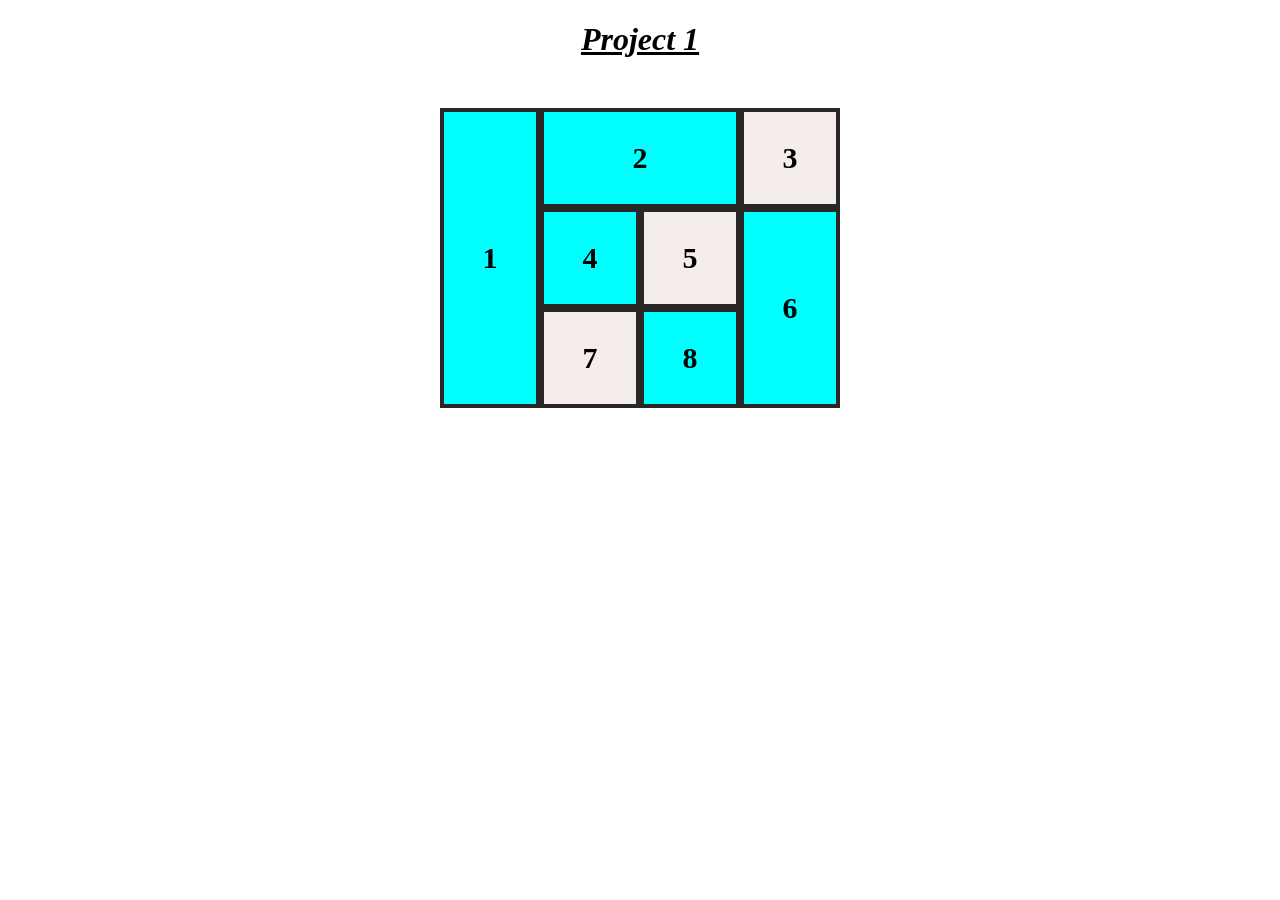
<file: index.html>
<!DOCTYPE html>
<html lang="en">
<head>
    <meta charset="UTF-8">
    <meta name="viewport" content="width=device-width, initial-scale=1.0">
    <title> Grid 1 </title>
    <link rel="stylesheet" href="style.css">
</head>
<body>
    <h1>
        <i>
            <u> Project 1</u>
        </i>
    </h1>
<div class="container">
    <div class="blue box1">1</div>
    <div class="blue box2">2</div>
    <div class="green box3">3</div>
    <div class="blue box4">4</div>
    <div class="green box5">5</div>
    <div class="blue box6">6</div>
    <div class="green box7">7</div>
    <div class="blue box8">8</div>
</div>
    
</body>
</html>
</file>
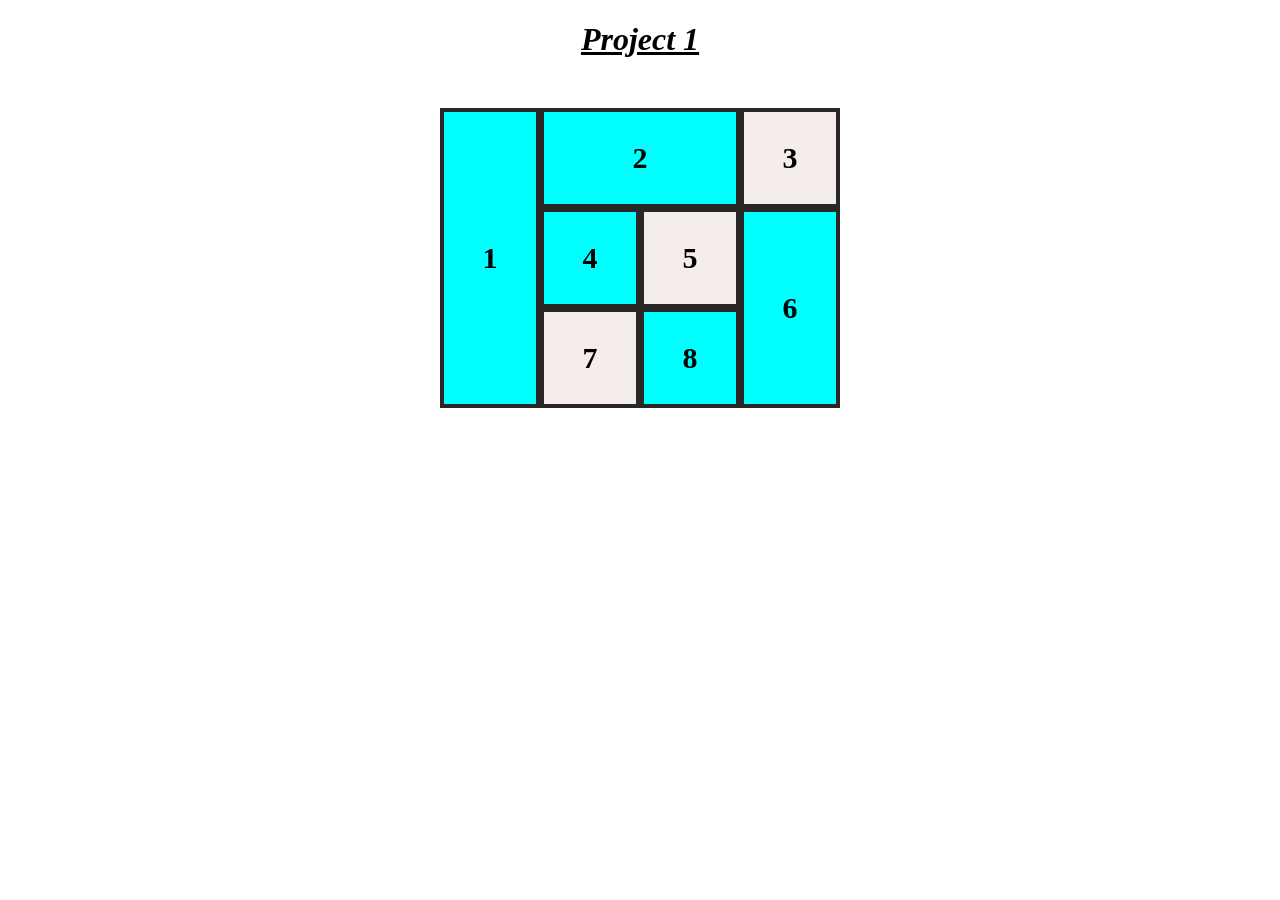
<file: Project1.html>
<!DOCTYPE html>
<html lang="en">
<head>
    <meta charset="UTF-8">
    <meta name="viewport" content="width=device-width, initial-scale=1.0">
    <title> Grid 1 </title>
    <link rel="stylesheet" href="Project1.css">
</head>
<body>
    <h1>
        <i>
            <u> Project 1</u>
        </i>
    </h1>
<div class="container">
    <div class="blue box1">1</div>
    <div class="blue box2">2</div>
    <div class="green box3">3</div>
    <div class="blue box4">4</div>
    <div class="green box5">5</div>
    <div class="blue box6">6</div>
    <div class="green box7">7</div>
    <div class="blue box8">8</div>
</div>
    
</body>
</html>
</file>
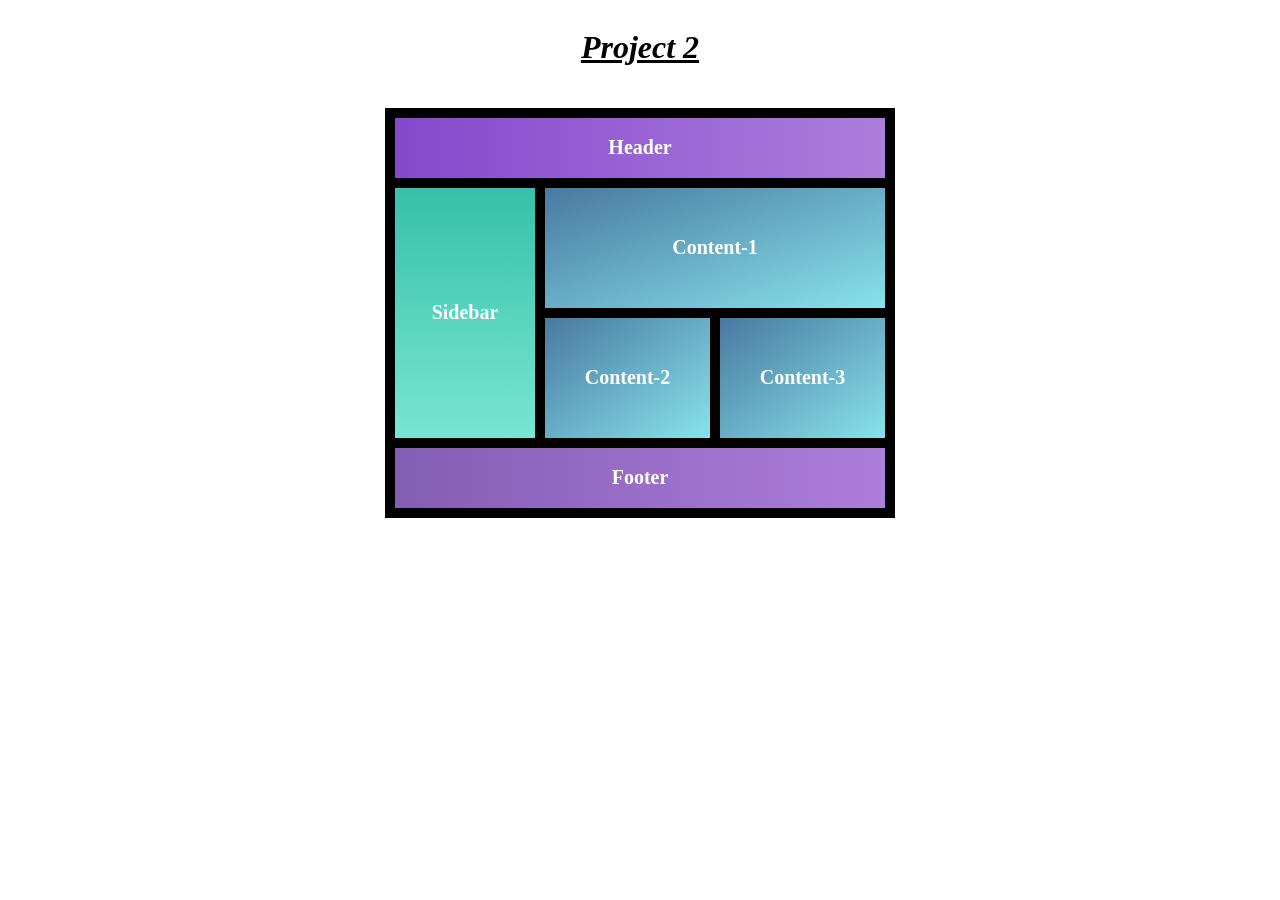
<file: Project2.html>
<!DOCTYPE html>
<html lang="en">
<head>
    <meta charset="UTF-8">
    <meta name="viewport" content="width=device-width, initial-scale=1.0">
    <title>Grid 2 </title>
    <link rel="stylesheet" href="Project2.css">
</head>
<body>
    <h1>
        <u>
            <i> Project 2 </i>
        </u>
    </h1>

<div class="container">
    <div class="header">Header</div>
    <div class="sidebar">Sidebar</div>
    <div class="content1">Content-1</div>
    <div class="content2">Content-2</div>
    <div class="content3">Content-3</div>
    <div class="footer">Footer</div>
</div>
    
</body>
</html>
</file>
<file: style.css>
h1{
    text-align: center;
}

.container{
    width: 400px;
    height: 300px;
    display: grid;
    grid-template-columns: 1fr 1fr 1fr 1fr;
    grid-template-rows: 1fr 1fr 1fr;
    margin: 50px auto;
}

.container div{
    border: 4px solid rgb(41, 38, 38);
    display: flex;
    justify-content: center;
    align-items: center;
    font-size: 30px;
    font-weight: bold;
}


.box1{
    grid-row: 1 / 4;   
}

.box2{
    grid-column: 2 / 4;  
}

.box6{
    grid-row: 2 / 4; 
    grid-column: 4 / 5; 
}

.blue{
    background-color: aqua;
}

.green{
    background-color: rgb(245, 236, 236);
}
</file>
<file: Project1.css>
h1{
    text-align: center;
}

.container{
    width: 400px;
    height: 300px;
    display: grid;
    grid-template-columns: 1fr 1fr 1fr 1fr;
    grid-template-rows: 1fr 1fr 1fr;
    margin: 50px auto;
}

.container div{
    border: 4px solid rgb(41, 38, 38);
    display: flex;
    justify-content: center;
    align-items: center;
    font-size: 30px;
    font-weight: bold;
}


.box1{
    grid-row: 1 / 4;   
}

.box2{
    grid-column: 2 / 4;  
}

.box6{
    grid-row: 2 / 4; 
    grid-column: 4 / 5; 
}

.blue{
    background-color: aqua;
}

.green{
    background-color: rgb(245, 236, 236);
}
</file>
<file: Project2.css>
body{
    display: flex;
    flex-direction: column;
    align-items: center;
}

.container{
    width: 500px;
    height: 400px;
    display: grid;
    grid-template-columns: 150px 1fr 1fr;
    grid-template-rows: 70px 1fr 1fr 70px;
    gap:0;
    margin-top: 20px;
    border: 5px solid black;
}


.header{
    grid-column: 1 / 4;
    background: linear-gradient(to right, rgb(132, 73, 204), rgb(173, 125, 220));
}

.sidebar{
    grid-row: 2 / 4;
    background: linear-gradient(to bottom, rgb(55, 192, 171), rgb(120, 230, 210));
}

.content1{
    grid-column: 2 / 4;
    background: linear-gradient(to bottom right, rgb(73, 121, 161), rgb(135, 227, 235));
}

.content2,
.content3{
    background: linear-gradient(to bottom right, rgb(73, 121, 161), rgb(135, 227, 235));
}

.footer{
    grid-column: 1 / 4;
    background: linear-gradient(to right, rgb(132, 94, 178), rgb(173, 125, 220));
}

.container div{
    color: white;
    font-size: 20px;
    font-weight: bold;
    display: flex;
    justify-content: center;
    align-items: center;
    border: 5px solid black;

}
</file>
